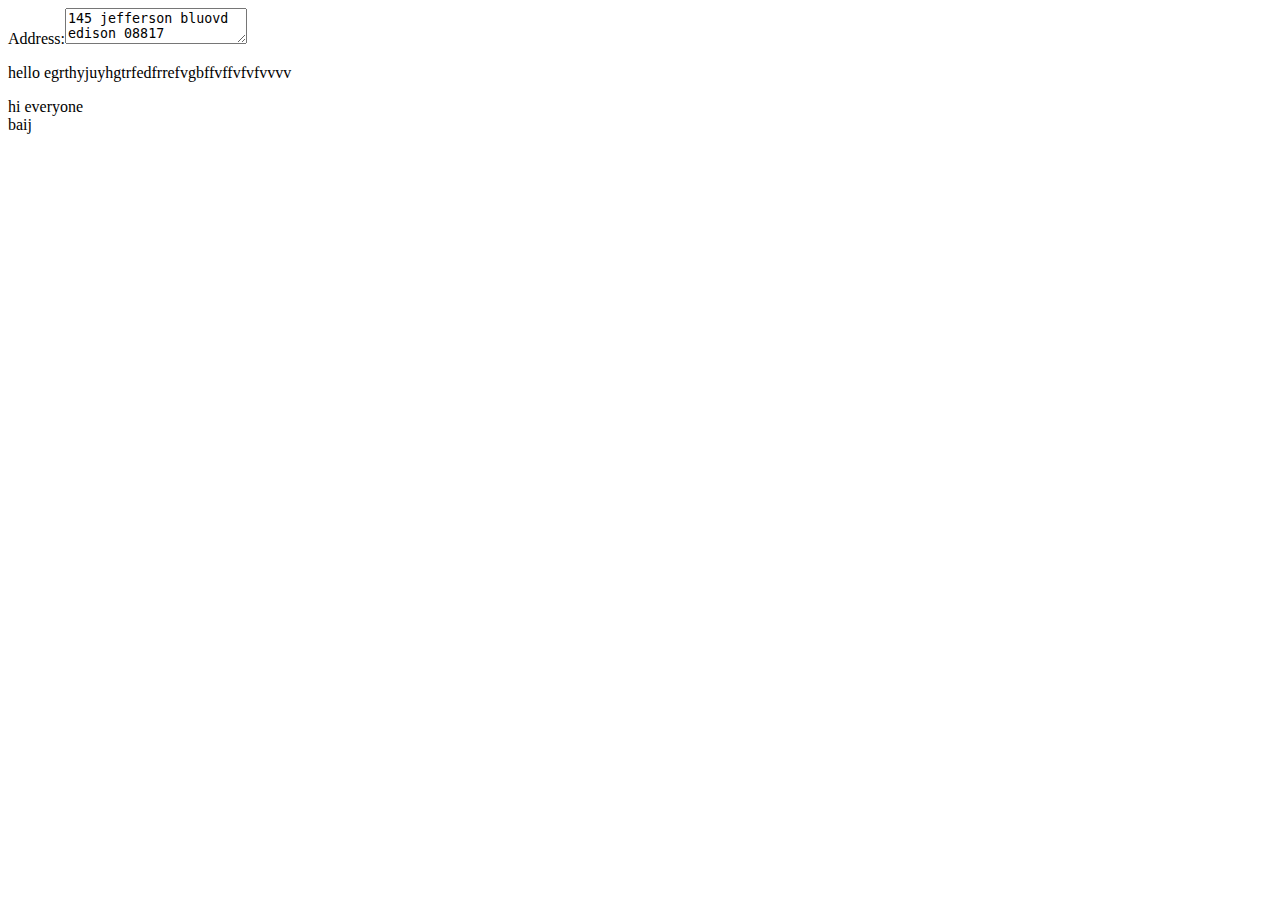
<file: contact.html>
<!DOCTYPE html>
<html lang="en">
<head>
    <meta charset="UTF-8">
    <meta name="viewport" content="width=device-width, initial-scale=1.0">
    <title>Contact</title>
</head>
<body>
    <form><label for="address">Address:<textarea>145 jefferson bluovd edison 08817</textarea></label></form>
    <div id="first"><p>hello egrthyjuyhgtrfedfrrefvgbffvffvfvfvvvv</p></div><div id="second">hi everyone</div><div id="third">baij</div>
</body>
</html>
</file>
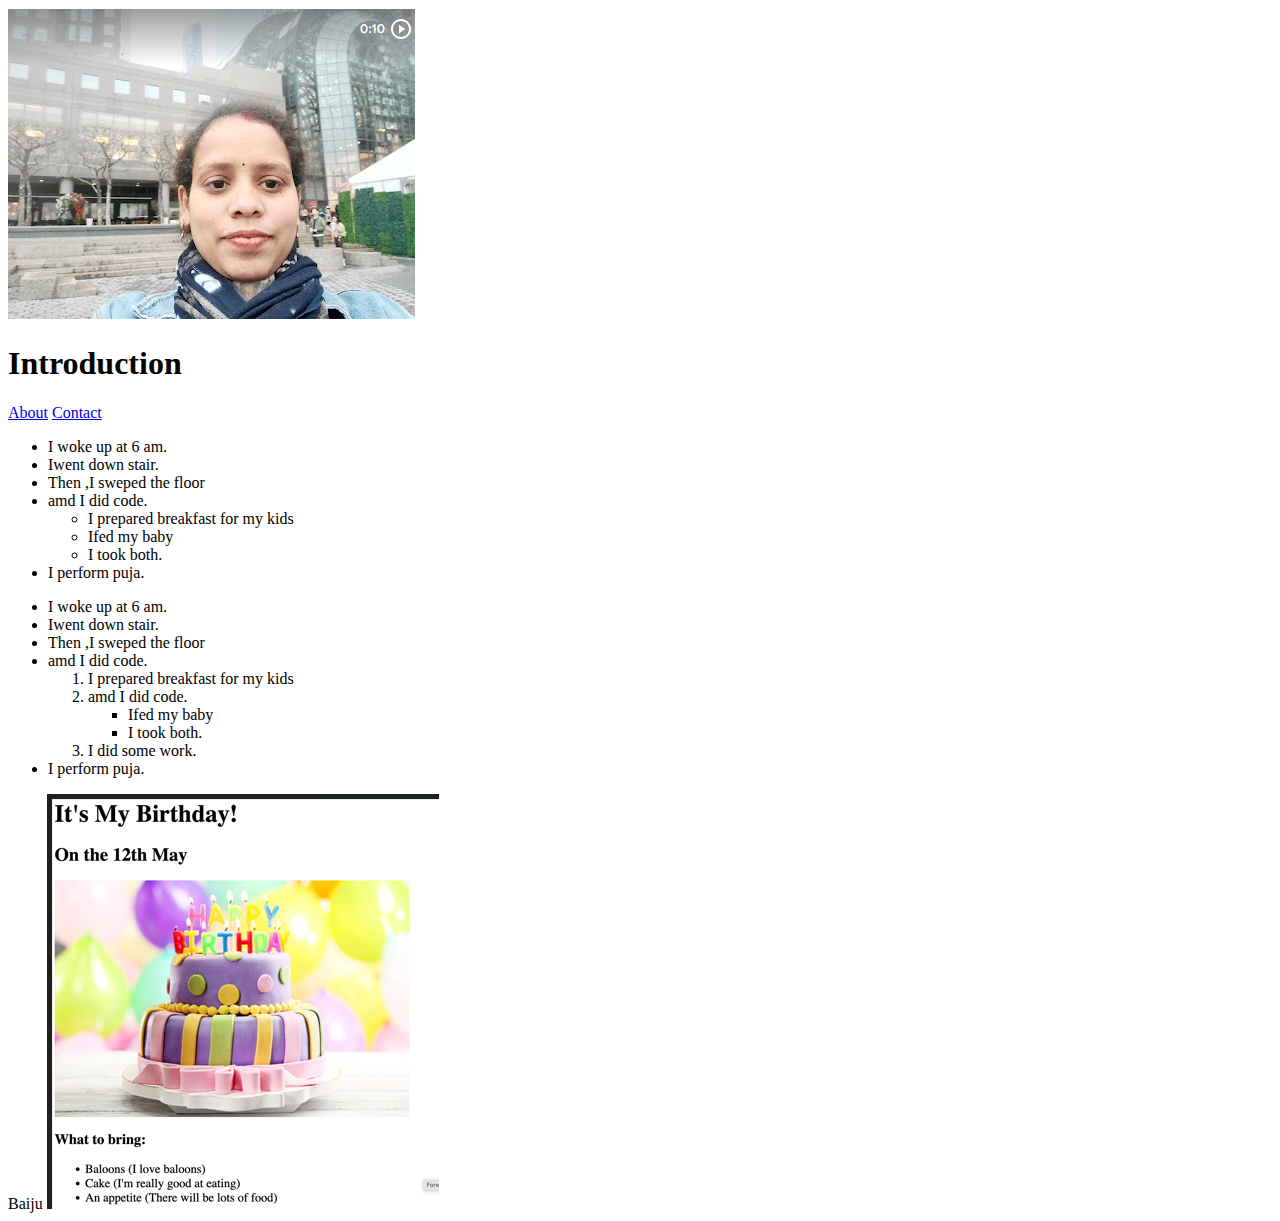
<file: index1.html>
<!DOCTYPE html>
<html lang="en">
<head>
    <meta charset="UTF-8">
    <meta name="viewport" content="width=device-width, initial-scale=1.0">
    <title>hello</title>
</head>
<body>
    <img src="./profil.png"alt="no image">
    <header><h1>Introduction</h1></header><nav><a href="/about.html">About</a> <a href="/contact.html">Contact</a>
    </nav>
    <ul>
        <li>I woke up at 6 am.</li>
        <li>Iwent down stair.</li>
        <li>Then ,I sweped the floor</li>
        <li>amd I did code.</li>
        <ul><li>I prepared breakfast for my kids</li>
        <li>Ifed my baby</li><li>I took both.</li></ul>
        <li>I perform puja.</li>
    </ul>
    <ul>
        <li>I woke up at 6 am.</li>
        <li>Iwent down stair.</li>
        <li>Then ,I sweped the floor</li>
        <li>amd I did code.</li>
        <ol><li>I prepared breakfast for my kids</li>
        <li>amd I did code.</li>
       <ul> <li>Ifed my baby</li><li>I took both.</li></ul><li>I did some work.</li></ol>
        <li>I perform puja.</li>
    </ul>
    <a draggable="true">Baiju</a>
    <img src="birthday cake.png">
    
</body>
</html>
</file>
